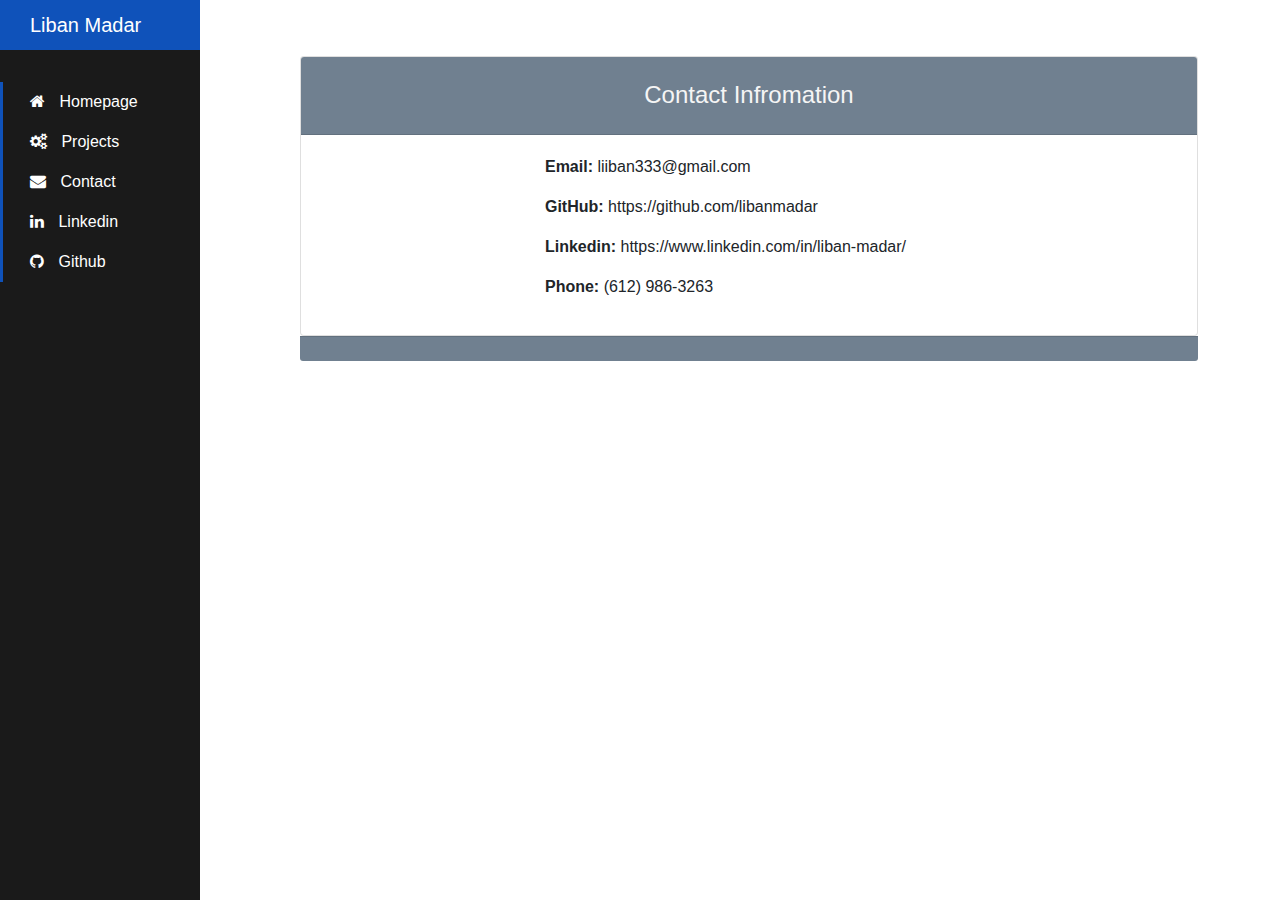
<file: Assets/html/contact.html>
<!DOCTYPE html>
<html lang="en">

<head>
    <meta charset="UTF-8">
    <meta name="viewport" content="width=device-width, initial-scale=1, shrink-to-fit=no">
    <title>Contact</title>
    <link rel="stylesheet" href="../Css/navbar.css">
    <link rel="stylesheet" href="../Css/contact.css">
    <link rel="stylesheet" href="https://stackpath.bootstrapcdn.com/font-awesome/4.7.0/css/font-awesome.min.css"
        integrity="sha384-wvfXpqpZZVQGK6TAh5PVlGOfQNHSoD2xbE+QkPxCAFlNEevoEH3Sl0sibVcOQVnN" crossorigin="anonymous">
    <link rel="stylesheet" href="https://stackpath.bootstrapcdn.com/bootstrap/4.3.1/css/bootstrap.min.css"
        integrity="sha384-ggOyR0iXCbMQv3Xipma34MD+dH/1fQ784/j6cY/iJTQUOhcWr7x9JvoRxT2MZw1T" crossorigin="anonymous">
</head>

<body>
    <div class="sidebar-container">
        <div class="sidebar-logo">
            Liban Madar
        </div>
        <ul class="sidebar-navigation">

            <li>
                <a href="../../index.html"><i class="fa fa-home" aria-hidden="true"></i> Homepage</a>
            </li>

            <li>
                <a href="projects.html"> <i class="fa fa-cogs" aria-hidden="true"></i> Projects</a>
            </li>

            <li>
                <a href="contact.html"><i class="fa fa-envelope" aria-hidden="true"></i> Contact </a>
            </li>
            <li>
                <a href="https://www.linkedin.com/in/liban-madar/" target="_blank"><i class="fa fa-linkedin" aria-hidden="true"></i> Linkedin</a>
            </li>
            <li>
                <a href="https://github.com/libanmadar" target="_blank"><i class="fa fa-github" aria-hidden="true"></i> Github</a>
            </li>
        </ul>
    </div>

    <div class="content-container">
        
           
            <br>
    
            <class class="card">
                <div class="card-header">
                    <h4 class="card-title">Contact Infromation</h4>
                </div>
                <div class="card-body">
            <p><span>Email: </span> liiban333@gmail.com</p>
            <p><span>GitHub: </span>https://github.com/libanmadar</p>
            <p><span>Linkedin: </span>https://www.linkedin.com/in/liban-madar/</p>
            <p><span>Phone: </span>(612) 986-3263</p>
        </div>
                </class>
                <div class="card-footer"></div>
            </div>
           
          </div>
      
        
        



    </div>
    <script src="https://code.jquery.com/jquery-3.3.1.slim.min.js"
        integrity="sha384-q8i/X+965DzO0rT7abK41JStQIAqVgRVzpbzo5smXKp4YfRvH+8abtTE1Pi6jizo" crossorigin="anonymous">
    </script>
    <script src="https://cdnjs.cloudflare.com/ajax/libs/popper.js/1.14.7/umd/popper.min.js"
        integrity="sha384-UO2eT0CpHqdSJQ6hJty5KVphtPhzWj9WO1clHTMGa3JDZwrnQq4sF86dIHNDz0W1" crossorigin="anonymous">
    </script>
    <script src="https://stackpath.bootstrapcdn.com/bootstrap/4.3.1/js/bootstrap.min.js"
        integrity="sha384-JjSmVgyd0p3pXB1rRibZUAYoIIy6OrQ6VrjIEaFf/nJGzIxFDsf4x0xIM+B07jRM" crossorigin="anonymous">
    </script>
</body>

</html>
</file>
<file: Assets/Css/navbar.css>
.sidebar-container {
  position: fixed;
  width: 200px;
  height: 100%;
  left: 0;
  overflow-x: hidden;
  overflow-y: auto;
  background: #1a1a1a;
  color: #fff;
}

.sidebar-logo {
  padding: 10px 15px 10px 30px;
  font-size: 20px;
  /* background-color: #2574a9; */
  background-color: #0f52ba;
}

.sidebar-navigation {
  padding: 0;
  margin: 0;
  list-style-type: none;
  position: relative;
  margin-top: 2rem;
}

.sidebar-navigation li {
  background-color: transparent;
  position: relative;
  display: inline-block;
  width: 100%;
  line-height: 20px;
}

.sidebar-navigation li a {
  padding: 10px 15px 10px 30px;
  display: block;
  color: #fff;
}

.sidebar-navigation li .fa {
  margin-right: 10px;
}

.sidebar-navigation li a:active,
.sidebar-navigation li a:hover,
.sidebar-navigation li a:focus {
  text-decoration: none;
  outline: none;
}

.sidebar-navigation li::before {
  /* background-color: #2574a9; */
  background-color: #0f52ba;
  position: absolute;
  content: "";
  height: 100%;
  left: 0;
  top: 0;
  -webkit-transition: width 0.2s ease-in;
  transition: width 0.2s ease-in;
  width: 3px;
  z-index: -1;
}

.sidebar-navigation li:hover::before {
  width: 100%;
}

.content-container {
  padding-left: 250px;
  padding-right: 2rem;
  padding-top: 2rem;
}

@media screen and (max-width: 700px) {
  .sidebar-container {
    width: 100%;
    height: auto;
    position: relative;
    text-align: center;
  }
  .sidebar-navigation {
    float: left;
    margin-bottom: 1rem;
  }
  div.content-container {
    margin-left: 1rem;
    padding-left: 1rem;
  }
}

@media screen and (max-width: 450px) {
  .sidebar-navigation {
    text-align: center;
    float: none;
    margin-bottom: 1rem;
  }
  .sidebar-logo {
    text-align: center;
  }
}
</file>
<file: Assets/Css/contact.css>
.card {
  margin: auto;
  width: 90%;
}
div.card-body {
  margin: auto;
  width: 50%;
}

div.card-header {
  background-color: slategray;
  color: whitesmoke;
  text-align: center;
  padding-top: 1.5rem;
}

div.card-footer {
  background-color: slategray;
  margin: auto;
  width: 90%;
}
span {
  font-weight: bold;
}

@media screen and (max-width: 450px) {
  div.card-body {
    margin: auto;
    width: 100%;
  }
}

@media screen and (max-width: 700px) {
  div.card-body {
    margin: auto;
    width: 100%;
  }
}
</file>
